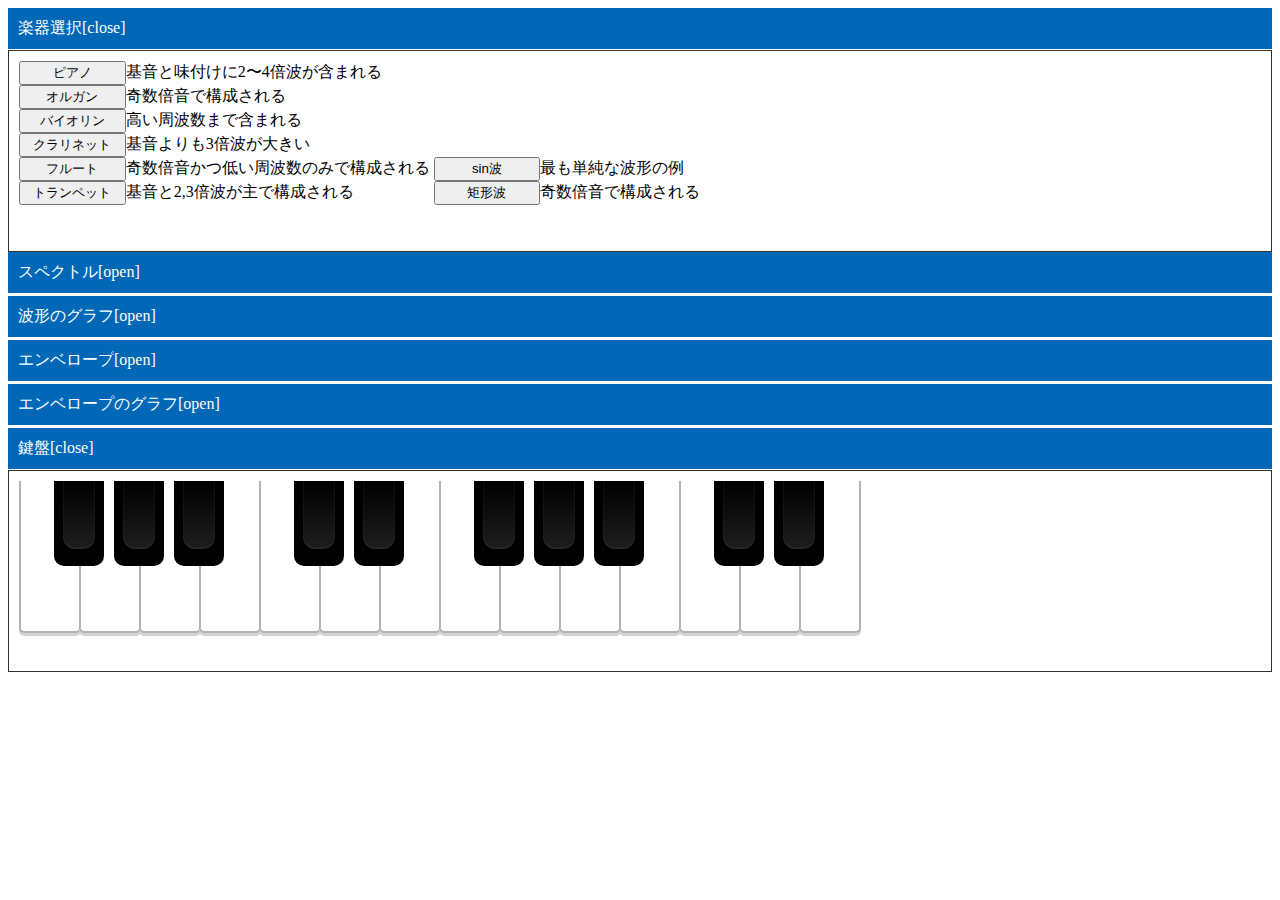
<file: index.html>
<!DOCTYPE html>
<html lang="ja">
  <head>
    <meta charset="UTF-8" />
    <meta name="viewport" content="width=device-width, initial-scale=1.0" />
    <title>Document</title>
    <script src="sound.js"></script>
    <script src="synth.js"></script>
    <script src="envelope.js"></script>
    <script src="synth_ui.js"></script>
    <script src="wave.js"></script>
    <link rel="stylesheet" href="synth.css" />
  </head>
  <body>
    <input type="checkbox" class="acc-check" id="acc-inst" checked="checked">
    <label for="acc-inst" class="acc-label">楽器選択</label>
    <div class="acc-content">
      <div class="inline">
        <button class="instrument" id="piano">ピアノ</button>基音と味付けに2〜4倍波が含まれる<br>
        <button class="instrument" id="organ">オルガン</button>奇数倍音で構成される<br>
        <button class="instrument" id="violin">バイオリン</button>高い周波数まで含まれる<br>
        <button class="instrument" id="clarinet">クラリネット</button>基音よりも3倍波が大きい<br>
        <button class="instrument" id="flute">フルート</button>奇数倍音かつ低い周波数のみで構成される<br>
        <button class="instrument" id="trumpet">トランペット</button>基音と2,3倍波が主で構成される<br>
      </div>
      <div class="inline">
        <button class="instrument" id="sin">sin波</button>最も単純な波形の例<br>
        <!-- <button class="instrument" id="triangle">三角波</button>単純な波形の例<br> -->
        <button class="instrument" id="square">矩形波</button>奇数倍音で構成される<br>
      </div>
    </div>

    <input type="checkbox" class="acc-check" id="acc-spectrum">
    <label for="acc-spectrum" class="acc-label">スペクトル</label>
    <div class="acc-content">
      <p class="c-txtsp">
        <input type="range" name="x00" id="x00" orient="vertical" class="invisible" min="0" max="1" step="0.01" value="0">
        <input type="range" name="x01" id="x01" orient="vertical" class="vert" min="0" max="1" step="0.01" value="1">
        <input type="range" name="x02" id="x02" orient="vertical" class="vert" min="0" max="1" step="0.01" value="0.2">
        <input type="range" name="x03" id="x03" orient="vertical" class="vert" min="0" max="1" step="0.01" value="0.1">
        <input type="range" name="x04" id="x04" orient="vertical" class="vert" min="0" max="1" step="0.01" value="0.2">
        <input type="range" name="x05" id="x05" orient="vertical" class="vert" min="0" max="1" step="0.01" value="0">
        <input type="range" name="x06" id="x06" orient="vertical" class="vert" min="0" max="1" step="0.01" value="0">
        <input type="range" name="x07" id="x07" orient="vertical" class="vert" min="0" max="1" step="0.01" value="0">
        <input type="range" name="x08" id="x08" orient="vertical" class="vert" min="0" max="1" step="0.01" value="0">
        <input type="range" name="x09" id="x09" orient="vertical" class="vert" min="0" max="1" step="0.01" value="0">
        <input type="range" name="x10" id="x10" orient="vertical" class="vert" min="0" max="1" step="0.01" value="0">
        <input type="range" name="x11" id="x11" orient="vertical" class="vert" min="0" max="1" step="0.01" value="0">
        <input type="range" name="x12" id="x12" orient="vertical" class="vert" min="0" max="1" step="0.01" value="0">
        <input type="range" name="x13" id="x13" orient="vertical" class="vert" min="0" max="1" step="0.01" value="0">
        <input type="range" name="x14" id="x14" orient="vertical" class="vert" min="0" max="1" step="0.01" value="0">
        <input type="range" name="x15" id="x15" orient="vertical" class="vert" min="0" max="1" step="0.01" value="0">
        <input type="range" name="x16" id="x16" orient="vertical" class="vert" min="0" max="1" step="0.01" value="0">
        <input type="range" name="x17" id="x17" orient="vertical" class="vert" min="0" max="1" step="0.01" value="0">
        <input type="range" name="x18" id="x18" orient="vertical" class="vert" min="0" max="1" step="0.01" value="0">
        <input type="range" name="x19" id="x19" orient="vertical" class="vert" min="0" max="1" step="0.01" value="0">
        <input type="range" name="x20" id="x20" orient="vertical" class="vert" min="0" max="1" step="0.01" value="0">
    </p>
    </div>

    <input type="checkbox" class="acc-check" id="acc-wave">
    <label for="acc-wave" class="acc-label">波形のグラフ</label>
    <div class="acc-content">
      <canvas id="wave_graph" width="800px" height="200px"></canvas>
    </div>

    <input type="checkbox" class="acc-check" id="acc-envelope">
    <label for="acc-envelope" class="acc-label">エンベロープ</label>
    <div class="acc-content">
      <div>
        <canvas id="env_canvas" width="400px" height="150px"></canvas>
        <input type="range" name="sustain" id="sustain" orient="vertical" class="vert" min="0.01" max="1" step="0.01" value="0.2">
        <label for="sustain">Sustain</label>
      </div>
      <input type="range" name="attack" id="attack"min="0.01" max="1" step="0.01" value="0.01">
      <label for="attalk" class="red">Attack</label>
      <input type="range" name="decay" id="decay"min="0.01" max="1" step="0.01" value="0.9">
      <label for="decay" class="green">Decay</label>
      <input type="range" name="release" id="release"min="0.01" max="1" step="0.01" value="0.2">
      <label for="release" class="purple">Release</label>
    </div>

    <input type="checkbox" class="acc-check" id="acc-envelope-graph">
    <label for="acc-envelope-graph" class="acc-label">エンベロープのグラフ</label>
    <div class="acc-content" id="frame-envelope">
      <canvas id="env_graph" width="800px" height="200px"></canvas>
    </div>

    <input type="checkbox" class="acc-check" id="acc-keyboard" checked="checked">
    <label for="acc-keyboard" class="acc-label">鍵盤</label>
    <div class="acc-content" id="frame-keyboard">
      <div class="keybord" ontouchstart="">
        <!--           <div class="key">
                    <div class="white_key" id="c3"></div>
                    <div class="brack_key" id="c3s"></div>
                  </div>
                  <div class="key">
                    <div class="white_key" id="d3"></div>
                    <div class="brack_key" id="d3s"></div>
                  </div>
                  <div class="key">
                    <div class="white_key" id="e3"></div>
                  </div> -->
        <div class="key">
          <div class="white_key" id="f3"></div>
          <div class="brack_key" id="f3s"></div>
        </div>
        <div class="key">
          <div class="white_key" id="g3"></div>
          <div class="brack_key" id="g3s"></div>
        </div>
        <div class="key">
          <div class="white_key" id="a3"></div>
          <div class="brack_key" id="a3s"></div>
        </div>
        <div class="key">
          <div class="white_key" id="b3"></div>
        </div>

        <div class="key">
          <div class="white_key" id="c4"></div>
          <div class="brack_key" id="c4s"></div>
        </div>
        <div class="key">
          <div class="white_key" id="d4"></div>
          <div class="brack_key" id="d4s"></div>
        </div>
        <div class="key">
          <div class="white_key" id="e4"></div>
        </div>
        <div class="key">
          <div class="white_key" id="f4"></div>
          <div class="brack_key" id="f4s"></div>
        </div>
        <div class="key">
          <div class="white_key" id="g4"></div>
          <div class="brack_key" id="g4s"></div>
        </div>
        <div class="key">
          <div class="white_key" id="a4"></div>
          <div class="brack_key" id="a4s"></div>
        </div>
        <div class="key">
          <div class="white_key" id="b4"></div>
        </div>

        <div class="key">
          <div class="white_key" id="c5"></div>
          <div class="brack_key" id="c5s"></div>
        </div>
        <div class="key">
          <div class="white_key" id="d5"></div>
          <div class="brack_key" id="d5s"></div>
        </div>
        <div class="key">
          <div class="white_key" id="e5"></div>
        </div>
      </div>
    </div>
  </body>
</html>
</file>
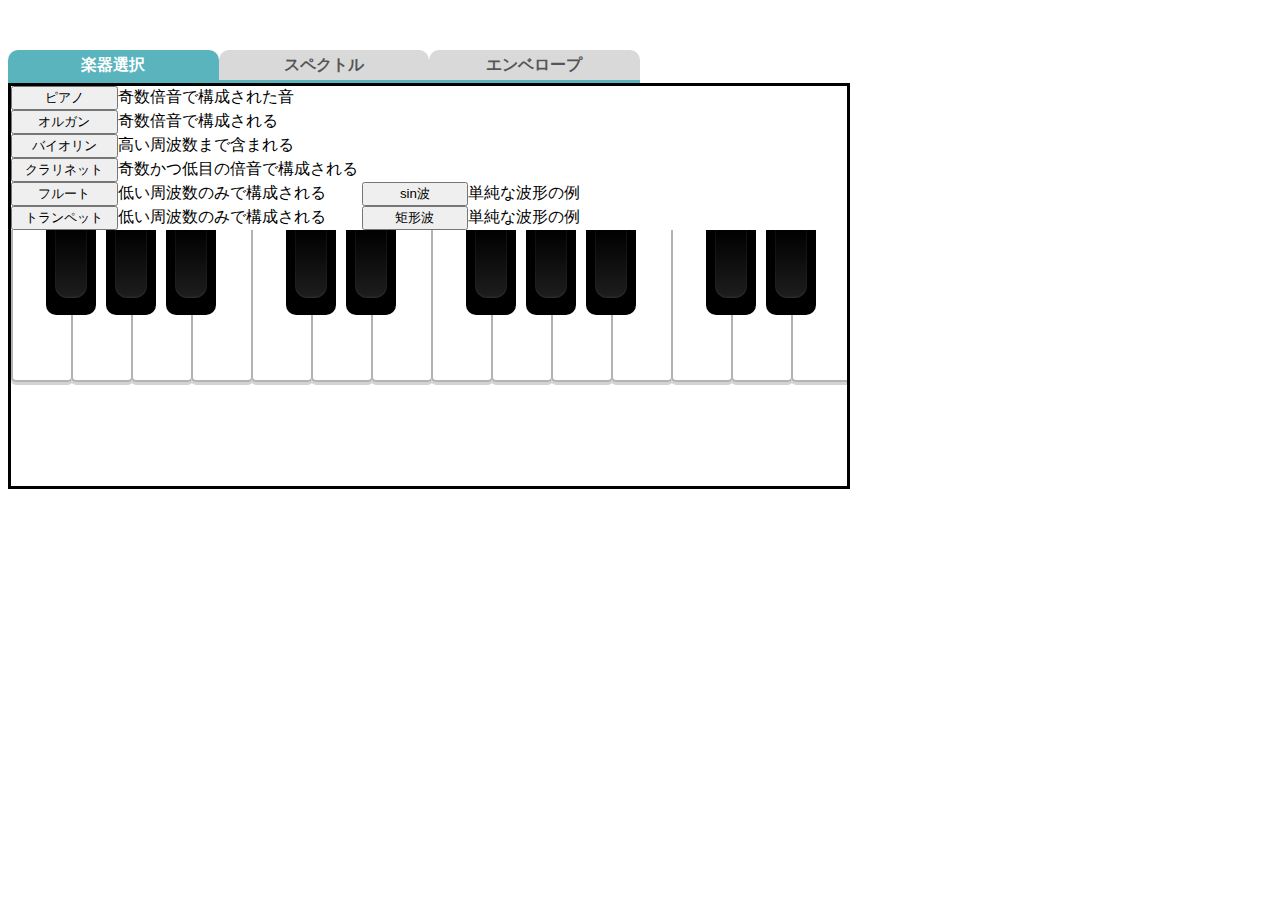
<file: index2.html>
<!DOCTYPE html>
<html lang="ja">
  <head>
    <meta charset="UTF-8" />
    <meta name="viewport" content="width=device-width, initial-scale=1.0" />
    <title>Document</title>
    <script src="sound.js"></script>
    <script src="synth.js"></script>
    <script src="envelope.js"></script>
    <script src="synth_ui.js"></script>
    <script src="wave.js"></script>
    <link rel="stylesheet" href="synth.css" />
  </head>
  <body>
    <div class="tabs">
      <input id="instrument" type="radio" name="tab_item" checked />
      <label class="tab_item" for="instrument">楽器選択</label>

      <input id="spectrum" type="radio" name="tab_item" />
      <label class="tab_item" for="spectrum">スペクトル</label>

      <input id="envelope" type="radio" name="tab_item" />
      <label class="tab_item" for="envelope">エンベロープ</label>

<!--       <input id="wave" type="radio" name="tab_item" />
      <label class="tab_item" for="wave">波形</label> -->

      <div class="tab_content" id="instrument_content">
        <div class="tab_content_description">

            <div class="inline">

              <button class="instrument" id="piano">ピアノ</button>奇数倍音で構成された音<br>
              <button class="instrument" id="organ">オルガン</button>奇数倍音で構成される<br>
              <button class="instrument" id="violin">バイオリン</button>高い周波数まで含まれる<br>
              <button class="instrument" id="clarinet">クラリネット</button>奇数かつ低目の倍音で構成される<br>
              <button class="instrument" id="flute">フルート</button>低い周波数のみで構成される<br>
              <button class="instrument" id="trumpet">トランペット</button>低い周波数のみで構成される<br>
            </div>
            <div class="inline">
              <button class="instrument" id="sin">sin波</button>単純な波形の例<br>
              <!-- <button class="instrument" id="triangle">三角波</button>単純な波形の例<br> -->
              <button class="instrument" id="square">矩形波</button>単純な波形の例<br>
            </div>
        </div>
        <div class="keybord" ontouchstart="">
<!--           <div class="key">
            <div class="white_key" id="c3"></div>
            <div class="brack_key" id="c3s"></div>
          </div>
          <div class="key">
            <div class="white_key" id="d3"></div>
            <div class="brack_key" id="d3s"></div>
          </div>
          <div class="key">
            <div class="white_key" id="e3"></div>
          </div> -->
          <div class="key">
            <div class="white_key" id="f3"></div>
            <div class="brack_key" id="f3s"></div>
          </div>
          <div class="key">
            <div class="white_key" id="g3"></div>
            <div class="brack_key" id="g3s"></div>
          </div>
          <div class="key">
            <div class="white_key" id="a3"></div>
            <div class="brack_key" id="a3s"></div>
          </div>
          <div class="key">
            <div class="white_key" id="b3"></div>
          </div>
    
          <div class="key">
            <div class="white_key" id="c4"></div>
            <div class="brack_key" id="c4s"></div>
          </div>
          <div class="key">
            <div class="white_key" id="d4"></div>
            <div class="brack_key" id="d4s"></div>
          </div>
          <div class="key">
            <div class="white_key" id="e4"></div>
          </div>
          <div class="key">
            <div class="white_key" id="f4"></div>
            <div class="brack_key" id="f4s"></div>
          </div>
          <div class="key">
            <div class="white_key" id="g4"></div>
            <div class="brack_key" id="g4s"></div>
          </div>
          <div class="key">
            <div class="white_key" id="a4"></div>
            <div class="brack_key" id="a4s"></div>
          </div>
          <div class="key">
            <div class="white_key" id="b4"></div>
          </div>

          <div class="key">
            <div class="white_key" id="c5"></div>
            <div class="brack_key" id="c5s"></div>
          </div>
          <div class="key">
            <div class="white_key" id="d5"></div>
            <div class="brack_key" id="d5s"></div>
          </div>
          <div class="key">
            <div class="white_key" id="e5"></div>
          </div>

        </div>
      </div>
      <div class="tab_content" id="spectrum_content">
        <div class="tab_content_description">
          <p class="c-txtsp">
              <input type="range" name="x00" id="x00" orient="vertical" class="invisible" min="0" max="1" step="0.01" value="0">
              <input type="range" name="x01" id="x01" orient="vertical" class="vert" min="0" max="1" step="0.01" value="1">
              <input type="range" name="x02" id="x02" orient="vertical" class="vert" min="0" max="1" step="0.01" value="0.2">
              <input type="range" name="x03" id="x03" orient="vertical" class="vert" min="0" max="1" step="0.01" value="0.1">
              <input type="range" name="x04" id="x04" orient="vertical" class="vert" min="0" max="1" step="0.01" value="0.2">
              <input type="range" name="x05" id="x05" orient="vertical" class="vert" min="0" max="1" step="0.01" value="0">
              <input type="range" name="x06" id="x06" orient="vertical" class="vert" min="0" max="1" step="0.01" value="0">
              <input type="range" name="x07" id="x07" orient="vertical" class="vert" min="0" max="1" step="0.01" value="0">
              <input type="range" name="x08" id="x08" orient="vertical" class="vert" min="0" max="1" step="0.01" value="0">
              <input type="range" name="x09" id="x09" orient="vertical" class="vert" min="0" max="1" step="0.01" value="0">
              <input type="range" name="x10" id="x10" orient="vertical" class="vert" min="0" max="1" step="0.01" value="0">
              <input type="range" name="x11" id="x11" orient="vertical" class="vert" min="0" max="1" step="0.01" value="0">
              <input type="range" name="x12" id="x12" orient="vertical" class="vert" min="0" max="1" step="0.01" value="0">
              <input type="range" name="x13" id="x13" orient="vertical" class="vert" min="0" max="1" step="0.01" value="0">
              <input type="range" name="x14" id="x14" orient="vertical" class="vert" min="0" max="1" step="0.01" value="0">
              <input type="range" name="x15" id="x15" orient="vertical" class="vert" min="0" max="1" step="0.01" value="0">
              <input type="range" name="x16" id="x16" orient="vertical" class="vert" min="0" max="1" step="0.01" value="0">
              <input type="range" name="x17" id="x17" orient="vertical" class="vert" min="0" max="1" step="0.01" value="0">
              <input type="range" name="x18" id="x18" orient="vertical" class="vert" min="0" max="1" step="0.01" value="0">
              <input type="range" name="x19" id="x19" orient="vertical" class="vert" min="0" max="1" step="0.01" value="0">
              <input type="range" name="x20" id="x20" orient="vertical" class="vert" min="0" max="1" step="0.01" value="0">
          </p>
        </div>
        <canvas id="wave_graph" width="800px" height="200px"></canvas>
      </div>
      <div class="tab_content" id="envelope_content">
        <div class="tab_content_description">
            <div>
                <canvas id="env_canvas" width="400px" height="150px"></canvas>
                <input type="range" name="sustain" id="sustain" orient="vertical" class="vert" min="0.01" max="1" step="0.01" value="0.2">            </div>
            </div>
            <input type="range" name="attack" id="attack"min="0.01" max="1" step="0.01" value="0.01">
            <input type="range" name="decay" id="decay"min="0.01" max="1" step="0.01" value="0.9">
            <input type="range" name="release" id="release"min="0.01" max="1" step="0.01" value="0.2">
            <canvas id="env_graph" width="800px" height="200px"></canvas>
      </div>
    </div>

  </body>
</html>
</file>
<file: synth.css>
/*タブ切り替え全体のスタイル*/
.tabs {
  margin-top: 50px;
  padding-bottom: 20px;
  background-color: #fff;
  width: 842px;
  margin-left: 0px;
}

/*タブのスタイル*/
.tab_item {
  width: calc(100% / 4);
  height: 30px;
  border-bottom: 3px solid #5ab4bd;
  border-top-left-radius: 10px;
  border-top-right-radius: 10px;
  background-color: #d9d9d9;
  line-height: 30px;
  font-size: 16px;
  text-align: center;
  color: #565656;
  display: block;
  float: left;
  text-align: center;
  font-weight: bold;
  transition: all 0.2s ease;
}
.tab_item:active {
  opacity: 0.75;
}

/*ラジオボタンを全て消す*/
input[name="tab_item"] {
  display: none;
}

/*タブ切り替えの中身のスタイル*/
.tab_content {
  display: none;
  padding: 0px;
  clear: both;
  overflow: hidden;
  border: solid;
  height: 400px;
}

/*選択されているタブのコンテンツのみを表示*/
#instrument:checked ~ #instrument_content,
#spectrum:checked ~ #spectrum_content,
#envelope:checked ~ #envelope_content,
#wave:checked ~ #wave_content {
  display: block;
}

/*選択されているタブのスタイルを変える*/
.tabs input:checked + .tab_item {
  background-color: #5ab4bd;
  color: #fff;
}

.instrument {
  width: 8em;
}
.inline {
  display: inline-block;
}
.keybord {
  display: block;
  width: 842px;
  height: 200px;
}
.key {
  position: relative;
  width: 60px;
  height: 250px;
  float: left;
}

/*BEGIN brack_key*/
.brack_key {
  display: block;
  position: absolute;
  top: 0px;
  left: 35px;
  border-radius: 0 0 10px 10px;
  background-color: #000000;
  width: 50px;
  height: 85px;
  z-index: 100;
}
.brack_key:after {
  content: "";
  position: absolute;
  left: 9px;
  top: 0px;
  background: rgb(255, 255, 25);
  border-radius: 0 0 12px 12px;
  background-image: linear-gradient(rgb(0, 0, 0), rgb(30, 30, 30));
  background-image: -ms-linear-gradient(rgb(0, 0, 0), rgb(30, 30, 30));
  background-image: -webkit-linear-gradient(rgb(0, 0, 0), rgb(30, 30, 30));
  background-image: -moz-linear-gradient(rgb(0, 0, 0), rgb(30, 30, 30));
  background-image: -o-linear-gradient(rgb(0, 0, 0), rgb(30, 30, 30));
  box-shadow: 0px -1px 2px 0px rgb(50, 50, 50) inset;
  width: 32px;
  height: 68px;
}
.brack_key:hover:after {
  height: 72px;
}
/*END brack_key*/

/*BEGIN white_key*/
.white_key {
  display: block;
  position: absolute;
  top: 0px;
  background-color: #fff;
  border-radius: 0 0 5px 5px;
  box-shadow: 0px 3px 0px rgb(211, 211, 211);
  border: 2px solid #b3b3b3;
  border-top: none;
  width: 58px;
  height: 150px;
}
.white_key:hover {
  top: 0px;
  background-color: #e6e6e6;
  box-shadow: none;
  height: 150px;
}
/*END white_key*/

.vert {
    -webkit-appearance: slider-vertical;
    width: 30px;
}

.invisible {
    display: none;
}

.acc-check {
  display: none;
}

.acc-label {
  background: #0068b7;
  color: #fff;
  display: block;
  margin-bottom: 1px;
  padding: 10px;
  position: relative;
}

.acc-label:after {
  background: #0068b7;
  content: '[open]';
}

.acc-content {
  border: 1px solid #333;
  display: block;
  height: 0;
  opacity: 0;
  padding: 0 10px;
  transition: .5s;
  visibility: hidden;
}

.acc-check:checked + .acc-label:after {
  content: '[close]';
}

.acc-check:checked + .acc-label + .acc-content {
  height: 180px;
  opacity: 1;
  padding: 10px;
  visibility: visible;
}

.red {
  color: #bb2222;
}

.green {
  color: #22bb22;
}

.purple {
  color: #8822cc;
}
</file>
